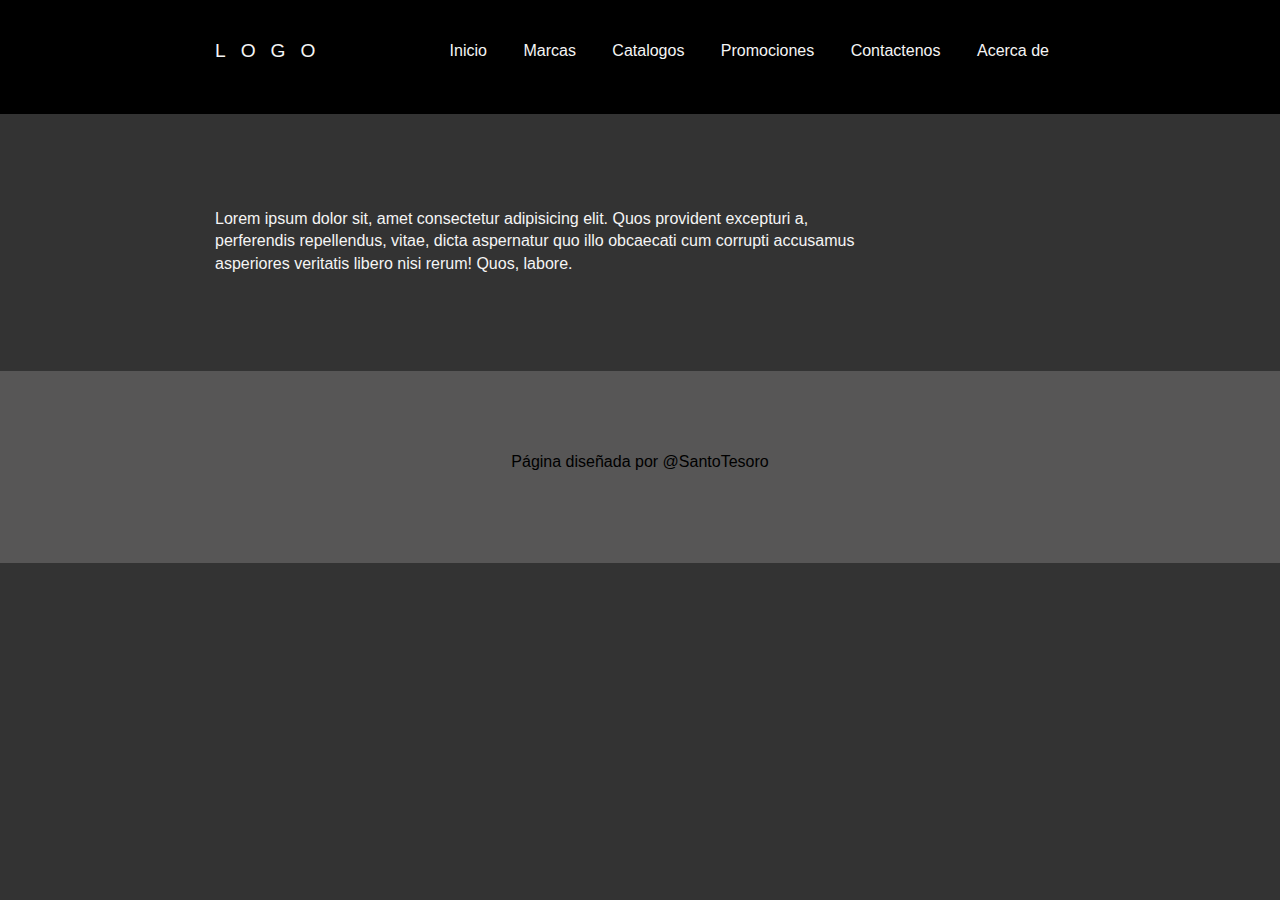
<file: index.html>
<!DOCTYPE html>
<html lang="es">
    <head>
        <meta charset="utf-8">
        <meta name="viewport" content="width=device-width, initial-scale= 1">
        <title>Sprint 1</title>
        <link rel="stylesheet" type="text/css" href="css/estilo.css" media="screen">

    </head>
    <body>
        <!--------CABECERA DEL SITIO WEB-->
        <header class="header">
            <div class="container logo-nav-container">
                <a href="" class="logo">LOGO</a>
                <span class="menu-icon">Ver menú</span>
                <nav class="navigation">
                    <ul>
                        <li><a href="index.html">Inicio</a></li>
                        <li><a href="marcas.html">Marcas</a></li>
                        <li><a href="">Catalogos</a></li>
                        <li><a href="">Promociones</a></li>
                        <li><a href="">Contactenos</a></li>
                        <li><a href="">Acerca de</a></li>
                    </ul>
                </nav>
            </div>
        </header>
        <main class="main">
            <div class="container">
                <p>
                    Lorem ipsum dolor sit, amet consectetur adipisicing elit. Quos provident excepturi a,<br>
                    perferendis repellendus, vitae, dicta aspernatur quo illo obcaecati cum corrupti accusamus <br>
                    asperiores veritatis libero nisi rerum! Quos, labore. <br>
                </p>
            </div>
        </main>
        <footer class="footer">
            <div class="container">
                <p>Página diseñada por @SantoTesoro</p>
            </div>
        </footer>
        <script src="https://code.jquery.com/jquery-3.6.0.min.js"></script>
        <script src="js/form3.js"></script>
    </body>
</html>
</file>
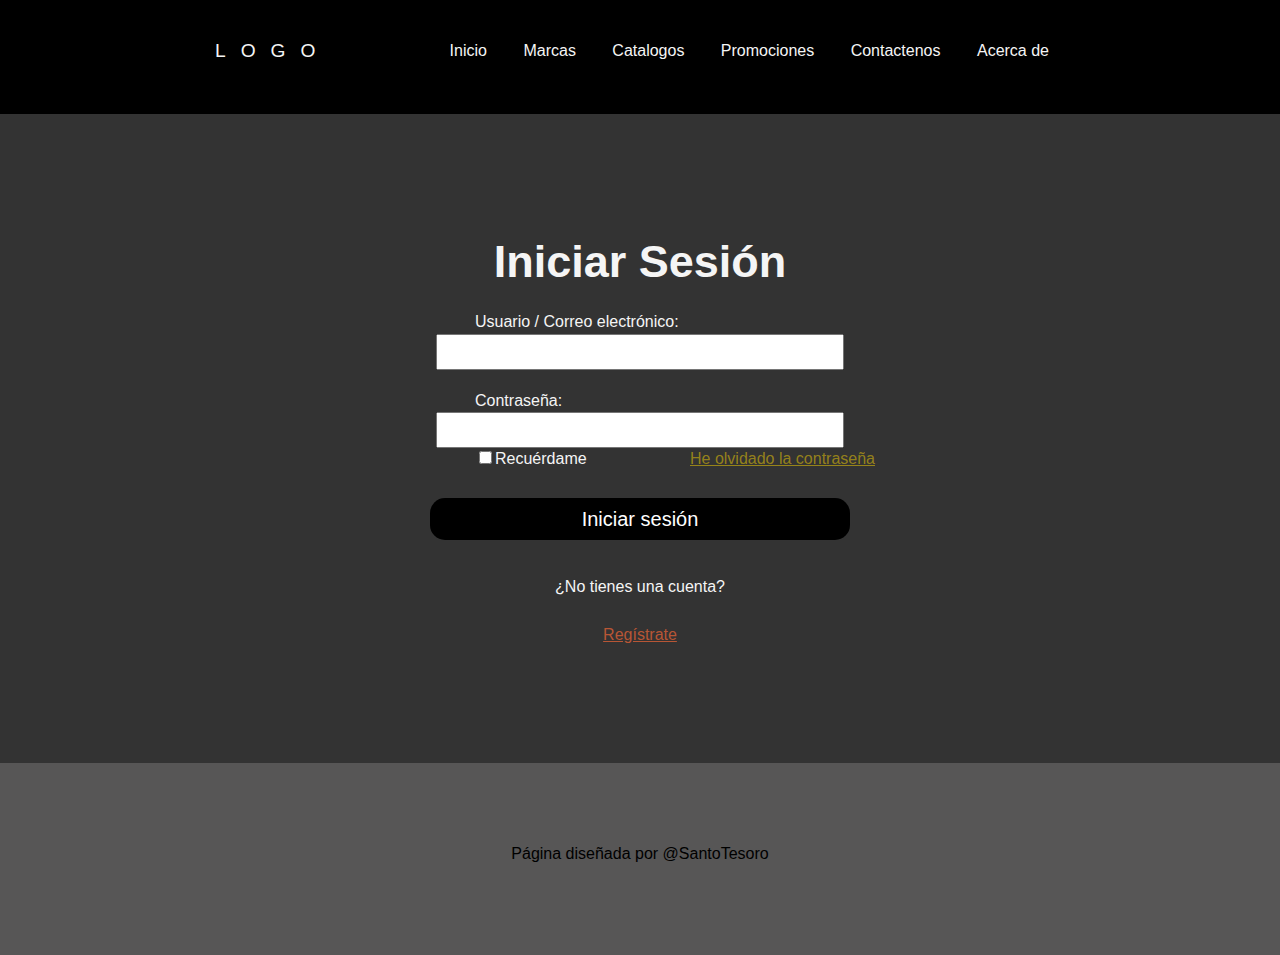
<file: login.html>
<!DOCTYPE html>
<html lang="en">
<head>
    <meta charset="UTF-8">
    <meta http-equiv="X-UA-Compatible" content="IE=edge">
    <meta name="viewport" content="width=device-width, initial-scale=1.0">
    <link rel="stylesheet" href="css/login.css">
    <title>Document</title>
</head>
<body>
    <!--------CABECERA DEL SITIO WEB-->
    <header class="header">
        <div class="container logo-nav-container">
            <a href="" class="logo">LOGO</a>
            <span class="menu-icon">Ver menú</span>
            <nav class="navigation">
                <ul>
                    <li><a href="index.html">Inicio</a></li>
                    <li><a href="marcas.html">Marcas</a></li>
                    <li><a href="">Catalogos</a></li>
                    <li><a href="">Promociones</a></li>
                    <li><a href="">Contactenos</a></li>
                    <li><a href="">Acerca de</a></li>
                </ul>
            </nav>
        </div>
        <!-- <div class="textos">
            <h1 class="titulo">Nuestras marcas Top</h1>
            <h3 class="subtitulo">Ropa ecologica y realmente cómoda</h3>
            <a href="#" class="boton">Compra ya!</a>
        </div> -->
    </header>
    <div class="form2">
        <form action="login.html">
            <div class="main_sesion">
                <h2>Iniciar Sesión</h2>
            </div>
            <div class="user_log">
                <div class="name">
                    <label for="nombre">Usuario / Correo electrónico: </label>
                    <br>
                    <input type="text" id="nombre">
                </div>
                <div class="pass">
                    <label for="password">Contraseña:</label>
                    <br>
                    <input type="password" id="pass">
                </div>
                <div class="recordarpass">
                    <div class="check">
                        <label for="user_remember_me">
                            <input type="hidden" value="0">
                            <input tabindex="3" type="checkbox" value="1" id="user_remember_me">Recuérdame</label>
                    </div>
                    <div class="forgot-password">
                        <a hef="#" class="forgot">He olvidado la contraseña</a>
                    </div>
                </div>
                <div class="contenedorBoton">
                    <a href="#" class="botonInicio">Iniciar sesión</a>
                </div>
                <div class="form-registro">
                    <p>¿No tienes una cuenta?</p>
                    <a href="registro.html" class="registro">Regístrate</a>
                </div>
            </div>
        </form>
    </div>
    <footer class="footer">
        <div class="container">
            <p>Página diseñada por @SantoTesoro</p>
        </div>
    </footer>
    <script src="https://code.jquery.com/jquery-3.6.0.min.js"></script>
    <script src="js/form3.js"></script>
</body>
</html>
</file>
<file: css/estilo.css>
body{
    font-family: Verdana, Geneva, Tahoma, sans-serif;
    background-color: #333;
    color: whitesmoke;
    line-height: 1.4em;
    margin: 0;
}

p{
    margin-bottom: 1.6em;
}

.container{
    width: 85%;
    max-width: 850px;
    margin: 0 auto;
}

.header{
    background: black;
    color: whitesmoke;
    margin: 0;
    padding: 2rem 0;

    position: fixed;
    left: 0;
    top: 0;
    right: 0;
    height: 50px;
}

.header a{
    color: whitesmoke;
    text-decoration: none;
    margin: 0;
}


.logo-nav-container{
    display: flex;
    justify-content: space-between;
    align-items: center;
    flex-wrap: wrap;
}

.logo{
    letter-spacing: 15px;
    font-size: 1.2em;
}

.menu-icon{
    display: none;
}

.navigation ul{
    margin: 0;
    padding: 0;
    list-style-type: none;
}
    .navigation ul li{
        display: inline-block;
    }
        .navigation ul li a{
            display: inline-block;
            padding: 0.5rem 1rem;
            transition: all 0.4s linear;
            border-radius: 5px;
        }
            .navigation ul li a:hover{
                background-color: rgba(255, 217, 0, 0.493);
            }
.main{
    padding-top: 12rem;

}
.footer{
    background: #575656;
    padding: 4rem 0;
    text-align: center;
    margin-top: 6rem;
    color: black;
}

@media only screen and (max-width:767px){

    .menu-icon{
        display: block;
        cursor: pointer;
        padding: 0.5rem 1rem;
    }

    .navigation{
        width:100%;
        margin-top: 1rem;
    }
        .navigation ul{
            display: none;
        }

        .navigation ul.show{
            display: block;
        }

        .navigation ul li{
            display: block;
        }
            .navigation ul li a{
                display: inline-block;
                padding: 0.5rem 0;
                transition: all 0.4s linear;
                border-radius: 5px;
            }
                .navigation ul li a:hover{
                    background-color: rgba(255, 217, 0, 0.493);
                }
}
</file>
<file: css/login.css>
body{
    font-family: Verdana, Geneva, Tahoma, sans-serif;
    background-color: #333;
    color: whitesmoke;
    line-height: 1.4em;
    margin: 0;
}

p{
    margin-bottom: 1.6em;
}

.container{
    max-width: 850px;
    margin: 0 auto;
}

.header{
    background: black;
    color: whitesmoke;
    margin: 0;
    padding: 2rem 0;

    /* position: fixed; */
    left: 0;
    top: 0;
    right: 0;
    height: 50px;

    /* alto y ancho de la cabecera */
    width: 100%;
    /* height: 100px; */

    /* origen de la imagen */
    /* background-image: url(/imgs/clothes.jpg); */
    /* background-image: transparent; */

    /* fijar la imagen, no se mueve con el scroll */
    /* background-attachment: fixed; */

    /* imagenn centrada */
    /* background-position: center; */

    /* imagen se adapta al tamaño del header*/
    /* background-size: cover; */

    /* imagen en posicion relativa, se queda ahi */
    /* position: relative; */

    /* Si algo se sale oculte lo que esta salido */
    /* overflow: hidden; */
}

.header a{
    color: whitesmoke;
    text-decoration: none;
    margin: 0;
}

header .textos{
    margin-top:150px;
    text-align: center;
    color: white;
}

header .titulo{
    font-size: 60px;
}

header .subtitulo{
    font-size: 30px;
    font-weight: 100;
    margin-bottom: 40px;
}

header .boton{
    /* tenga la propiedad de tener una linea de texto */
    display: inline-block;
    padding: 10px;
    width: 120px;
    border: 1px solid white;
    color: white;
    text-decoration: none;
    font-size: 20px;
    border-radius: 15px;
}

header .boton:hover{
    background-color:rgba(255, 217, 0, 0.493);
}


.logo-nav-container{
    display: flex;
    justify-content: space-between;
    align-items: center;
    flex-wrap: wrap;
}

.logo{
    letter-spacing: 15px;
    font-size: 1.2em;
}

.menu-icon{
    display: none;
}

.navigation ul{
    margin: 0;
    padding: 0;
    list-style-type: none;
}
    .navigation ul li{
        display: inline-block;
    }
        .navigation ul li a{
            display: inline-block;
            padding: 0.5rem 1rem;
            transition: all 0.4s linear;
            border-radius: 5px;
        }
            .navigation ul li a:hover{
                background-color: rgba(255, 217, 0, 0.493);
            }
.main{
    padding-top: 12rem;

}


.galeria{
    width: 100%;
    height: 500px;
    overflow: hidden;
    display: flex;

    /* Se pueda mover  */
    position: relative;

    /* Organiza todas las imagenes en una sola imagen*/
    flex-wrap: wrap;
}

.imagenes{
    width: 20%;
    height: 500px;
    overflow: hidden;
    position: relative;
}

.imagenes img{
    width: 100%;
    height: 100%;
    object-fit: cover;
}

.footer{
    background: #575656;
    padding: 4rem 0;
    text-align: center;
    margin-top: 6rem;
    color: black;
}

@media only screen and (max-width:767px){

    .menu-icon{
        display: block;
        cursor: pointer;
        padding: 0.5rem 1rem;
    }

    .titulo{
        font-size: 25%;
    }

    .navigation{
        width:100%;
        margin-top: 1rem;
    }
        .navigation ul{
            display: none;
        }

        .navigation ul.show{
            display: block;
        }

        .navigation ul li{
            display: block;
        }
            .navigation ul li a{
                display: inline-block;
                padding: 0.5rem 0;
                transition: all 0.4s linear;
                border-radius: 5px;
            }
                .navigation ul li a:hover{
                    background-color: rgba(255, 217, 0, 0.493);
                }


}


/* LOGIN HTML */

.form2{
    padding: 20px;
    text-align: center;
    color: whitesmoke;
    margin-top: 80px;
}

.main_sesion{
    margin-bottom: 30px;
    font-size: 30px;
}

.main_sesion h2{
    color: whitesmoke;
}

.name{
    margin-bottom: 20px;
}

.name label{
    float: left;
    margin-left: 455px;
}

.pass label{
    float: left;
    margin-left: 455px;
}


#nombre{
    width: 400px;
    height: 30px;
}

#pass{
    width: 400px;
    height: 30px;
}

.recordarpass{
    width: 400px;
    height: 30px;
    margin-left: 455px;
    /* background-color: blue; */
    /* text-align: center; */
    /* display: flex; */
}

.check{
    float: left;
}

.forgot-password{
    float: right;
    color: rgba(255, 217, 0, 0.493);
}

.forgot{
    text-decoration: underline;
}


.botonInicio{
    padding: 10px;
    margin-top: 20px;
    margin-bottom: 20px;
    text-decoration: none;
    display: inline-block;
    width: 400px;
    color: white;
    font-size: 20px;
    border-radius: 15px;
    text-align: center;
    background-color:black;
    transition: all 0.4s linear;
}

.botonInicio:hover{
    background-color:rgba(255, 217, 0, 0.493);
}

.form-registro a{
    color: #b85635;
}
</file>
